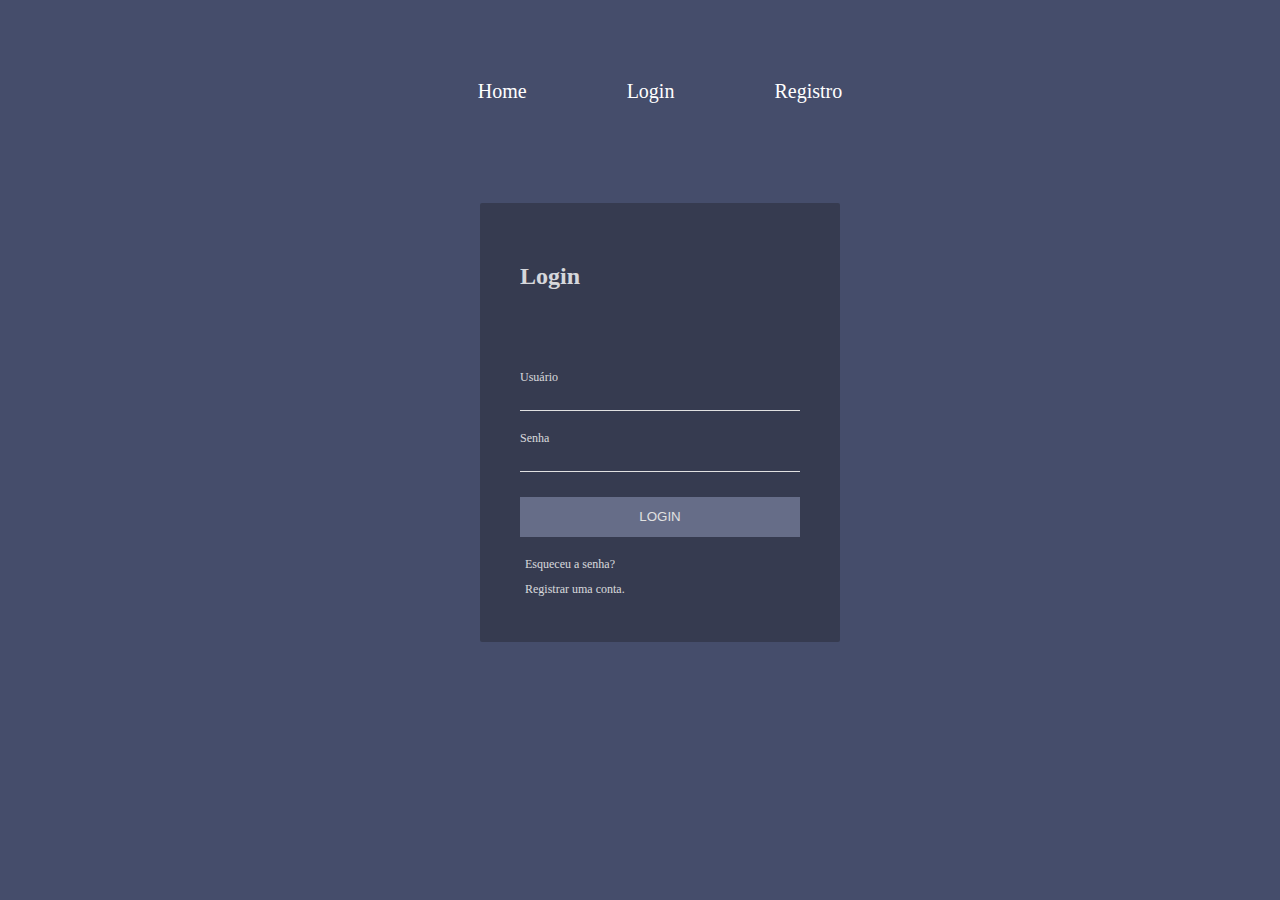
<file: login.html>
<!DOCTYPE html>
<html lang="pt-br">

<head>
    <meta charset="UTF-8">
    <meta http-equiv="X-UA-Compatible" content="IE=edge">
    <meta name="viewport" content="width=device-width, initial-scale=1.0">
    <link rel="stylesheet" href="css/login_style.css">
    <title>Login</title>
</head>

<body>
    <header>
        <nav>
            <ul class="menu">
                <li><a href="index.html">Home</a></li>
                <li><a href="login.html">Login</a></li>
                <li><a href="registro.html">Registro</a></li>
            </ul>
        </nav>
    </header>
    <main>
        <div id="login">
            <form class="card">
                <div class="card-header">
                    <h2>Login</h2>
                </div>
                <div class="card-content">
                    <div class="card-content-area">
                        <label for="usuario">Usuário</label>
                        <input type="text" id="usuario">
                    </div>
                    <div class="card-content-area">
                        <label for="password">Senha</label>
                        <input type="password" id="password">
                    </div>
                </div>
                <div class="card-footer">
                    <input type="submit" value="login" class="submit">
                    <a href="#" class="recuperar-senha">Esqueceu a senha?</a>
                    <a href="registro.html" class="registrar-conta">Registrar uma conta.</a>
                </div>
            </form>
        </div>
    </main>
    <footer></footer>
    
</body>

</html>
</file>
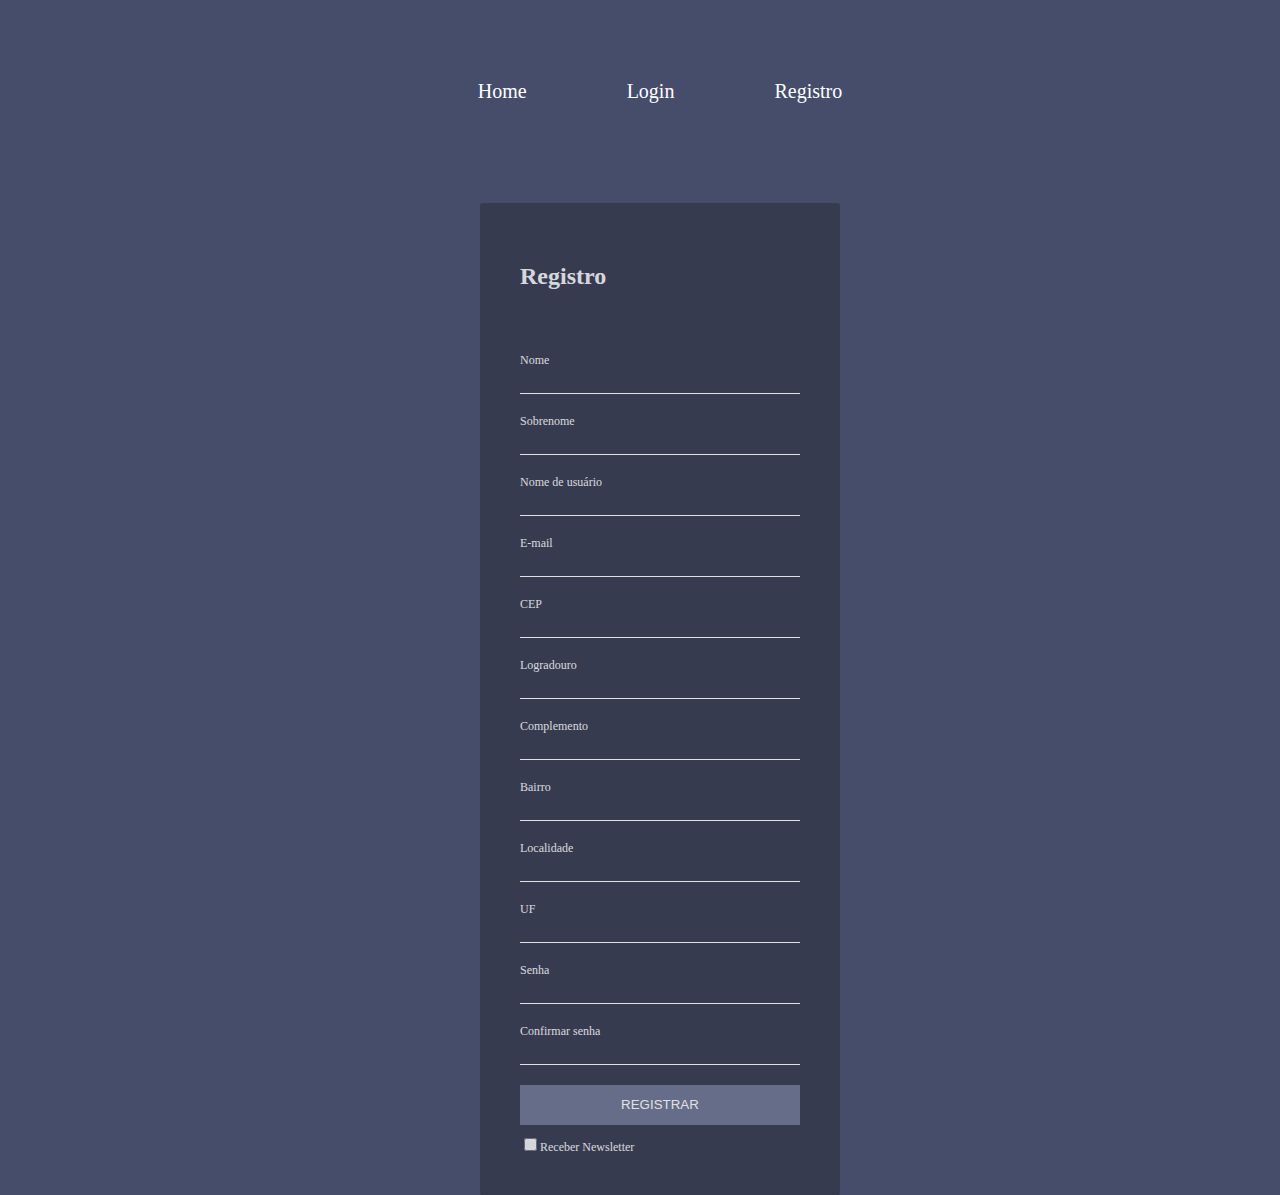
<file: registro.html>
<!DOCTYPE html>
<html lang="pt-br">

<head>
    <meta charset="UTF-8">
    <meta http-equiv="X-UA-Compatible" content="IE=edge">
    <meta name="viewport" content="width=device-width, initial-scale=1.0">
    <link rel="stylesheet" href="css/registro_style.css">
    <script src="js/main.js" type="module" defer></script>
    <title>Registro</title>
</head>

<body>
    <header>
        <nav>
            <ul class="menu">
                <li><a href="index.html">Home</a></li>
                <li><a href="login.html">Login</a></li>
                <li><a href="registro.html">Registro</a></li>
            </ul>
        </nav>
    </header>
    <main>
        <div id="registro">
            <form class="card">
                <div class="card-header">
                    <h2>Registro</h2>
                </div>
                <div class="card-content">
                    <div class="card-content-area">
                        <label for="nome">Nome</label>
                        <input type="text" id="nome">
                    </div>
                    <div class="card-content-area">
                        <label for="sobrenome">Sobrenome</label>
                        <input type="text" id="sobrenome">
                    </div>
                    <div class="card-content-area">
                        <label for="nome-usuario">Nome de usuário</label>
                        <input type="text" id="nome-usuario">
                    </div>
                    <div class="card-content-area">
                        <label for="e-mail">E-mail</label>
                        <input type="text" id="e-mail">
                    </div>

                    <div class="card-content-area">
                        <label for="cep">CEP</label>
                        <input type="text" id="cep">
                    </div>
                    <div class="card-content-area">
                        <label for="logradouro">Logradouro</label>
                        <input type="text" id="logradouro">
                    </div>
                    <div class="card-content-area">
                        <label for="complemento">Complemento</label>
                        <input type="text" id="complemento">
                    </div>
                    <div class="card-content-area">
                        <label for="bairro">Bairro</label>
                        <input type="text" id="bairro">
                    </div>
                    <div class="card-content-area">
                        <label for="localidade">Localidade</label>
                        <input type="text" id="localidade">
                    </div>
                    <div class="card-content-area">
                        <label for="uf">UF</label>
                        <input type="text" id="uf">
                    </div>


                    <div class="card-content-area">
                        <label for="password">Senha</label>
                        <input type="password" id="password">
                    </div>
                    <div class="card-content-area">
                        <label for="password">Confirmar senha</label>
                        <input type="password" id="password">
                    </div>
                </div>
                <div class="card-footer">
                    <input type="submit" value="REGISTRAR" class="submit">
                    <label class="newsletter"><input type="checkbox">Receber Newsletter</label>
                </div>
            </form>
        </div>
    </main>
    <footer></footer>
</body>

</html>
</file>
<file: css/login_style.css>
body {
    padding: 0;
    margin: 0;
    background-color: #454d6b;
}

.menu {
    display: flex;
    justify-content: center;
    align-items: center;
    padding-top: 30px;
    margin: 0 auto;
    list-style: none;
}

.menu a {
    display: flex;
    justify-content: center;
    align-items: center;
    margin: 0 auto;
    padding: 50px;
    color: #fff;
    font-size: 20px;
    text-decoration: none;
}

.menu a:hover {
    color: black;
}

#login {
    display: flex;
    align-items: center;
    justify-content: center;
    padding: 50px 0 0 40px;
    font-family: Cambria, Cochin, Georgia, Times, 'Times New Roman', serif;
}

.card {
    background-color: rgba(19, 19, 19, 0.3);
    padding: 40px;
    border-radius: 2px;
    width:280px;
}

.card-header {
    padding-bottom: 50px;
    opacity: 0.8;
    color: #fff;
}

card-header::after {
    content: "";
    width: 70px;
    /* height: 1px; */
    background-color: #fff;
    display: block;
    margin-top: -17px;
    margin-left: -5px;
}

.card-content label {
    color: #fff;
    font-size: 12px;
    opacity: 0.8;
}

.card-content-area {
    display: flex;
    flex-direction: column;
    padding:10px 0;
}

.card-content-area input {
    margin-top: 10px;
    padding:0 5px;
    background-color: transparent;
    border:none;
    border-bottom: 1px solid #e1e1e1;
    outline: none;
    color: #fff;
}

.card-footer {
    font-family: Cambria, Cochin, Georgia, Times, 'Times New Roman', serif;
    display: flex;
    flex-direction: column;
}

.card-footer .submit{
    width: 100%;
    height: 40px;
    text-transform: uppercase;
    background-color: #666d88;
    border:none;
    color:#e1e1e1;
    margin: 15px 0;
}

.card-footer a {
    text-align: left;
    font-size: 12px;
    opacity: 0.8;
    color: #fff;
    text-decoration: none;
    padding: 5px;
}
</file>
<file: css/registro_style.css>
body {
    padding: 0;
    margin: 0;
    background-color: #454d6b;
}

.menu {
    display: flex;
    justify-content: center;
    align-items: center;
    padding-top: 30px;
    margin: 0 auto;
    list-style: none;
}

.menu a {
    display: flex;
    justify-content: center;
    align-items: center;
    margin: 0 auto;
    padding: 50px;
    color: #fff;
    font-size: 20px;
    text-decoration: none;
}

.menu a:hover {
    color: black;
}

#registro {
    display: flex;
    align-items: center;
    justify-content: center;
    padding: 50px 0 0 40px;
    font-family: Cambria, Cochin, Georgia, Times, 'Times New Roman', serif;
}

.card {
    background-color: rgba(19, 19, 19, 0.3);
    padding: 40px;
    border-radius: 2px;
    width:280px;
}

.card-header {
    padding-bottom: 50px;
    opacity: 0.8;
    color: #fff;
}

.card-header::after {
    content: "";
    width: 70px;
    /* height: 1px; */
    background-color: #fff;
    display: block;
    margin-top: -17px;
    margin-left: -5px;
}

.card-content label {
    color: #fff;
    font-size: 12px;
    opacity: 0.8;
}

.card-content-area {
    display: flex;
    flex-direction: column;
    padding:10px 0;
}

.card-content-area input {
    margin-top: 10px;
    padding:0 5px;
    background-color: transparent;
    border:none;
    border-bottom: 1px solid #e1e1e1;
    outline: none;
    color: #fff;
}

.card-footer {
    color: #fff;
    display: flex;
    flex-direction: column;
}

.card-footer .submit{
    width: 100%;
    height: 40px;
    text-transform: uppercase;
    background-color: #666d88;
    border:none;
    color:#e1e1e1;
    margin: 10px 0;
}

.card-footer .newsletter {
    text-align: left;
    font-size: 12px;
    opacity: 0.8;
    color: #fff;
    text-decoration: none;
}
</file>
